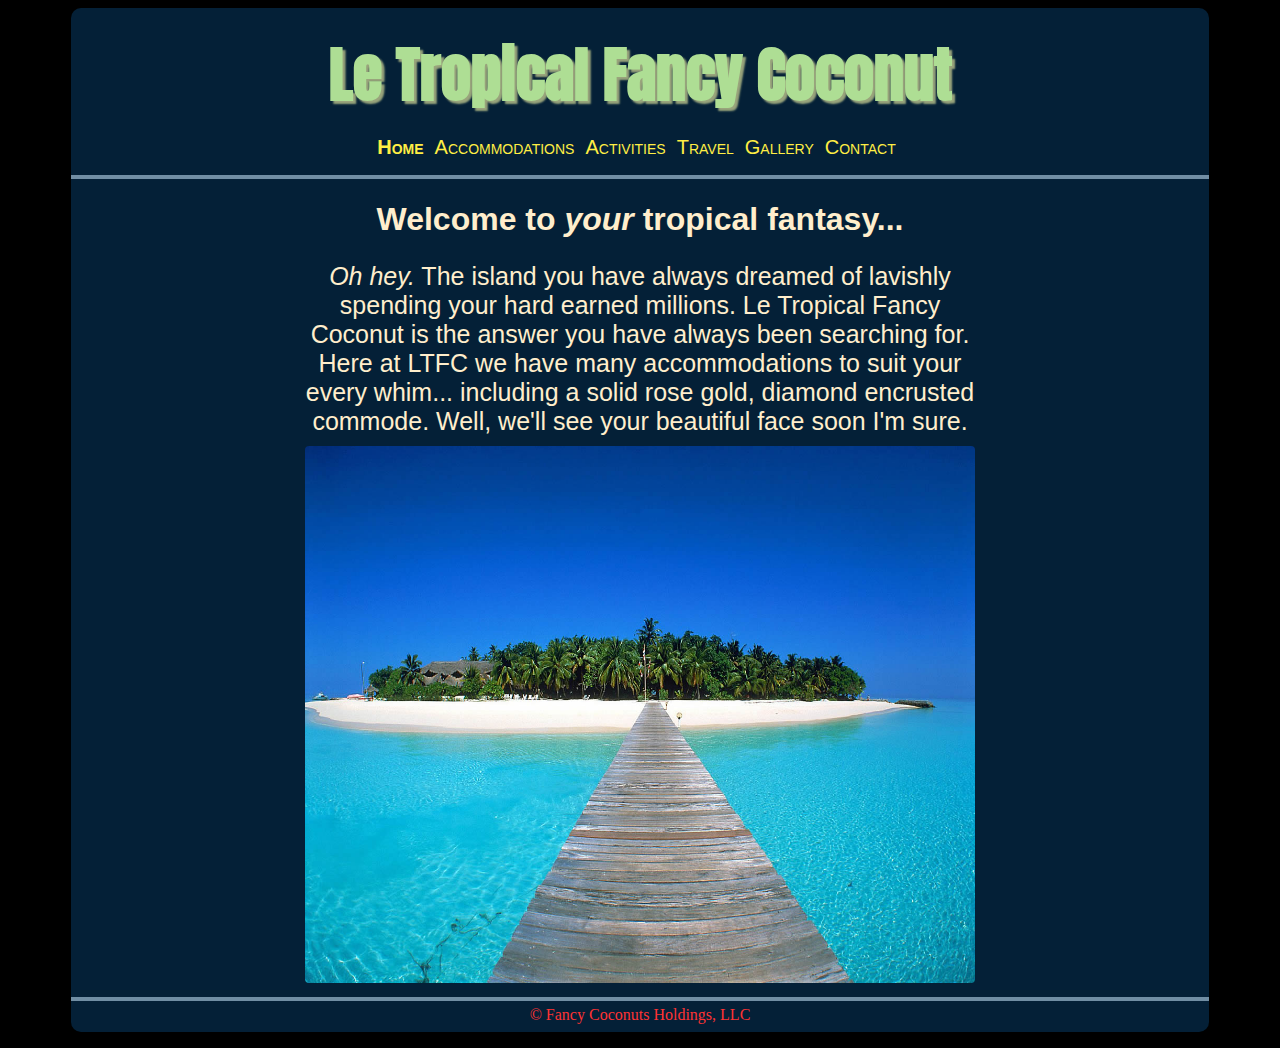
<file: index.html>
<!DOCTYPE html>
<html>
  <head>
    <title>Le Tropical Fancy Coconut - a resort with CLASS</title>
    <link href='https://fonts.googleapis.com/css?family=Anton' rel='stylesheet' type='text/css'>
    <link href="css/style.css" rel="stylesheet" type="text/css">
  </head>
  <body>
    <div id="layout">
    <header>
      <h1>Le Tropical Fancy Coconut</h1>
      <nav>
        <ul>
          <li><a href="index.html" class="menu" id="current">Home</a></li>
          <li><a href="accommodations.html" class="menu">Accommodations</a></li>
          <li><a href="activities.html" class="menu">Activities</a></li>
          <li><a href="travel.html" class="menu">Travel</a></li>
          <li><a href="gallery.html" class="menu">Gallery</a></li>
          <li><a href="contact.html" class="menu">Contact</a></li>
        </ul>
      </nav>
    </header>
    <main>
      <h1>Welcome to <em>your</em> tropical fantasy...</h1>
      <p>
        <em>Oh hey.</em> The island you have always dreamed of lavishly spending your hard earned millions. Le Tropical Fancy Coconut is the answer you have always been searching for. Here at <strong>LTFC</strong> we have many accommodations to suit your every whim... including a solid rose gold, diamond encrusted commode. Well, we'll see your beautiful face soon I'm sure.
      </p>
      <img src="img/homeswag.jpg" alt="A photo of the Le Tropical Fancy Coconut resort" id="homeswag">
    </main>
    <footer>
      <p>&copy; Fancy Coconuts Holdings, LLC</p>
    </footer>
  </div>
  </body>
</html>
</file>
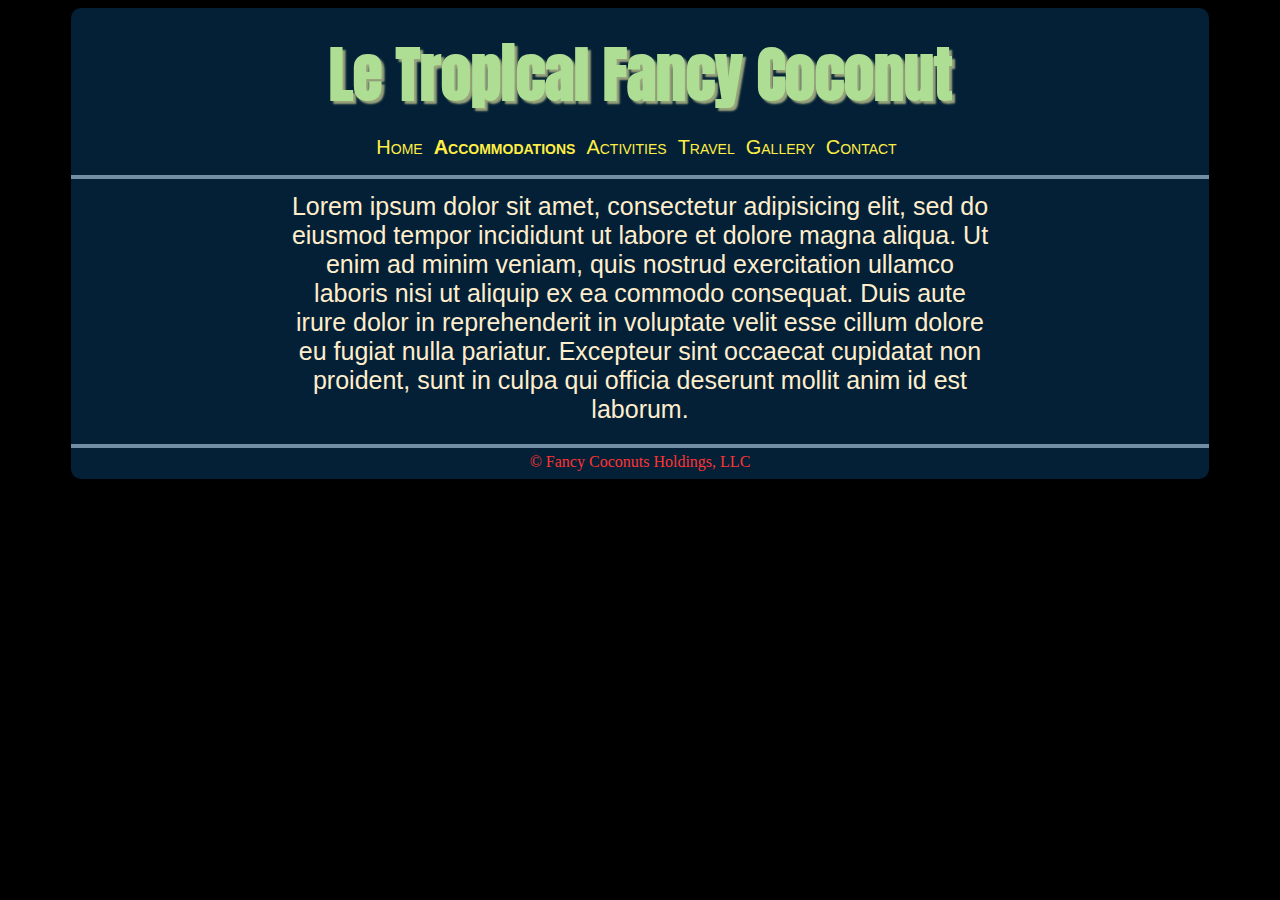
<file: accommodations.html>
<!DOCTYPE html>
<html>
  <head>
    <title>Le Tropical Fancy Coconut - a resort with CLASS</title>
    <link href='https://fonts.googleapis.com/css?family=Anton' rel='stylesheet' type='text/css'>
    <link href="css/style.css" rel="stylesheet" type="text/css">
  </head>
  <body>
    <div id="layout">
    <header>
      <h1>Le Tropical Fancy Coconut</h1>
      <nav>
        <ul>
          <li><a href="index.html" class="menu">Home</a></li>
          <li><a href="accommodations.html" class="menu" id="current">Accommodations</a></li>
          <li><a href="activities.html" class="menu">Activities</a></li>
          <li><a href="travel.html" class="menu">Travel</a></li>
          <li><a href="gallery.html" class="menu">Gallery</a></li>
          <li><a href="contact.html" class="menu">Contact</a></li>
        </ul>
      </nav>
    </header>
    <main>
<p>
  Lorem ipsum dolor sit amet, consectetur adipisicing elit, sed do eiusmod tempor incididunt ut labore et dolore magna aliqua. Ut enim ad minim veniam, quis nostrud exercitation ullamco laboris nisi ut aliquip ex ea commodo consequat. Duis aute irure dolor in reprehenderit in voluptate velit esse cillum dolore eu fugiat nulla pariatur. Excepteur sint occaecat cupidatat non proident, sunt in culpa qui officia deserunt mollit anim id est laborum.
</p>
    </main>
    <footer>
      <p>&copy; Fancy Coconuts Holdings, LLC</p>
    </footer>
  </div>
  </body>
</html>
</file>
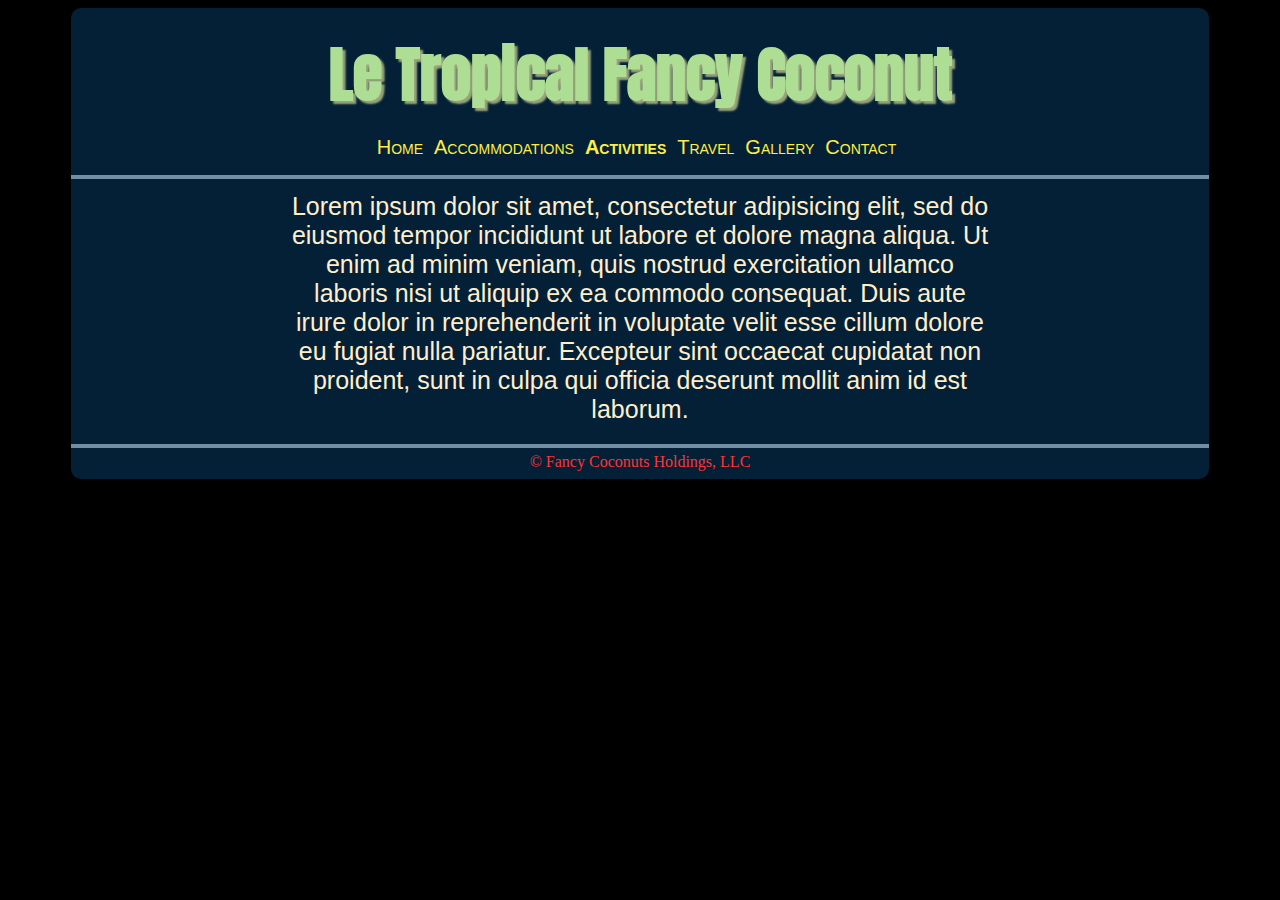
<file: activities.html>
<!DOCTYPE html>
<html>
  <head>
    <title>Le Tropical Fancy Coconut - a resort with CLASS</title>
    <link href='https://fonts.googleapis.com/css?family=Anton' rel='stylesheet' type='text/css'>
    <link href="css/style.css" rel="stylesheet" type="text/css">
  </head>
  <body>
    <div id="layout">
    <header>
      <h1>Le Tropical Fancy Coconut</h1>
      <nav>
        <ul>
          <li><a href="index.html" class="menu">Home</a></li>
          <li><a href="accommodations.html" class="menu">Accommodations</a></li>
          <li><a href="activities.html" class="menu" id="current">Activities</a></li>
          <li><a href="travel.html" class="menu">Travel</a></li>
          <li><a href="gallery.html" class="menu">Gallery</a></li>
          <li><a href="contact.html" class="menu">Contact</a></li>
        </ul>
      </nav>
    </header>
    <main>
      <p>
        Lorem ipsum dolor sit amet, consectetur adipisicing elit, sed do eiusmod tempor incididunt ut labore et dolore magna aliqua. Ut enim ad minim veniam, quis nostrud exercitation ullamco laboris nisi ut aliquip ex ea commodo consequat. Duis aute irure dolor in reprehenderit in voluptate velit esse cillum dolore eu fugiat nulla pariatur. Excepteur sint occaecat cupidatat non proident, sunt in culpa qui officia deserunt mollit anim id est laborum.
      </p>
    </main>
    <footer>
      <p>&copy; Fancy Coconuts Holdings, LLC</p>
    </footer>
  </div>
  </body>
</html>
</file>
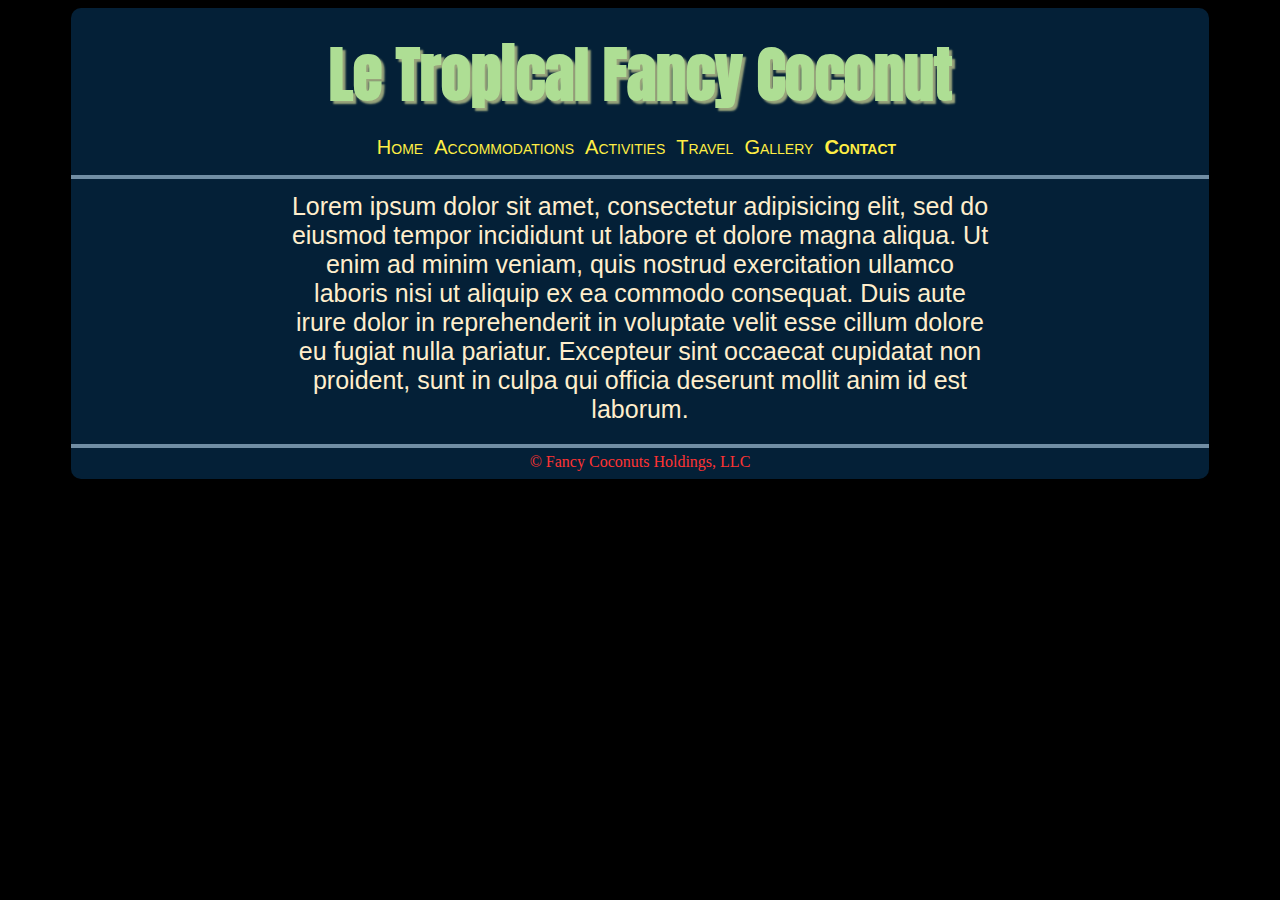
<file: contact.html>
<!DOCTYPE html>
<html>
  <head>
    <title>Le Tropical Fancy Coconut - a resort with CLASS</title>
    <link href='https://fonts.googleapis.com/css?family=Anton' rel='stylesheet' type='text/css'>
    <link href="css/style.css" rel="stylesheet" type="text/css">
  </head>
  <body>
    <div id="layout">
    <header>
      <h1>Le Tropical Fancy Coconut</h1>
      <nav>
        <ul>
          <li><a href="index.html" class="menu">Home</a></li>
          <li><a href="accommodations.html" class="menu">Accommodations</a></li>
          <li><a href="activities.html" class="menu">Activities</a></li>
          <li><a href="travel.html" class="menu">Travel</a></li>
          <li><a href="gallery.html" class="menu">Gallery</a></li>
          <li><a href="contact.html" class="menu" id="current">Contact</a></li>
        </ul>
      </nav>
    </header>
    <main>
      <p>
        Lorem ipsum dolor sit amet, consectetur adipisicing elit, sed do eiusmod tempor incididunt ut labore et dolore magna aliqua. Ut enim ad minim veniam, quis nostrud exercitation ullamco laboris nisi ut aliquip ex ea commodo consequat. Duis aute irure dolor in reprehenderit in voluptate velit esse cillum dolore eu fugiat nulla pariatur. Excepteur sint occaecat cupidatat non proident, sunt in culpa qui officia deserunt mollit anim id est laborum.
      </p>
    </main>
    <footer>
      <p>&copy; Fancy Coconuts Holdings, LLC</p>
    </footer>
  </div>
  </body>
</html>
</file>
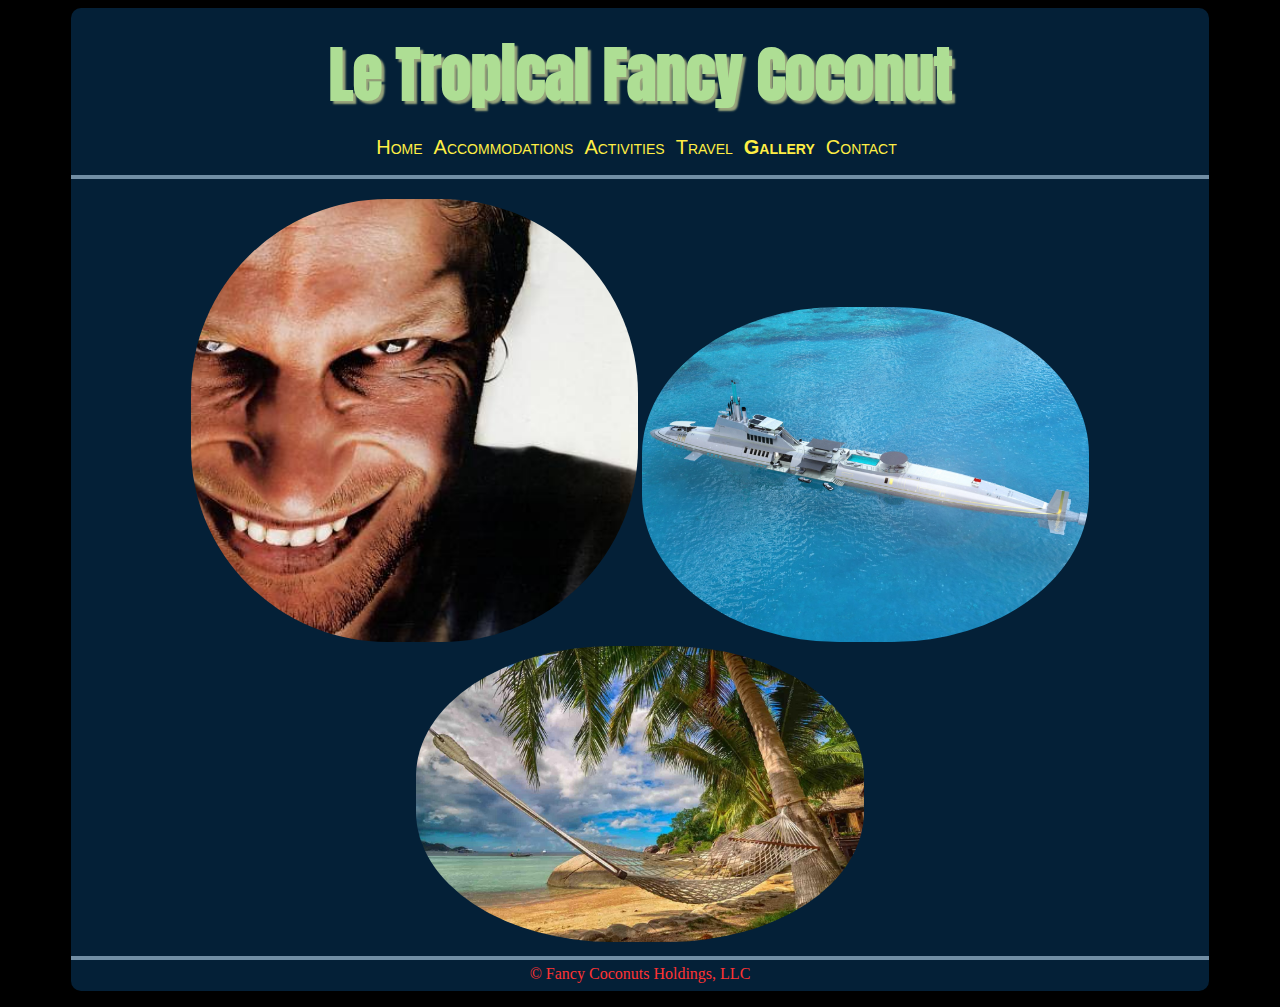
<file: gallery.html>
<!DOCTYPE html>
<html>
  <head>
    <title>Le Tropical Fancy Coconut - a resort with CLASS</title>
    <link href='https://fonts.googleapis.com/css?family=Anton' rel='stylesheet' type='text/css'>
    <link href="css/style.css" rel="stylesheet" type="text/css">
  </head>
  <body>
    <div id="layout">
    <header>
      <h1>Le Tropical Fancy Coconut</h1>
      <nav>
        <ul>
          <li><a href="index.html" class="menu">Home</a></li>
          <li><a href="accommodations.html" class="menu">Accommodations</a></li>
          <li><a href="activities.html" class="menu">Activities</a></li>
          <li><a href="travel.html" class="menu">Travel</a></li>
          <li><a href="gallery.html" class="menu" id="current">Gallery</a></li>
          <li><a href="contact.html" class="menu">Contact</a></li>
        </ul>
      </nav>
    </header>
    <main>
      <h2></h2>
      <img src="img/aphex.jpg" alt="A 'friendly' local" class="gallery">
      <img src="img/danksub.jpg" alt="The dankest sub ever" class="gallery">
      <img src="img/hammock.jpg" alt="A hammock for you to relax in" class="gallery">
    </main>
    <footer>
      <p>&copy; Fancy Coconuts Holdings, LLC</p>
    </footer>
  </div>
  </body>
</html>
</file>
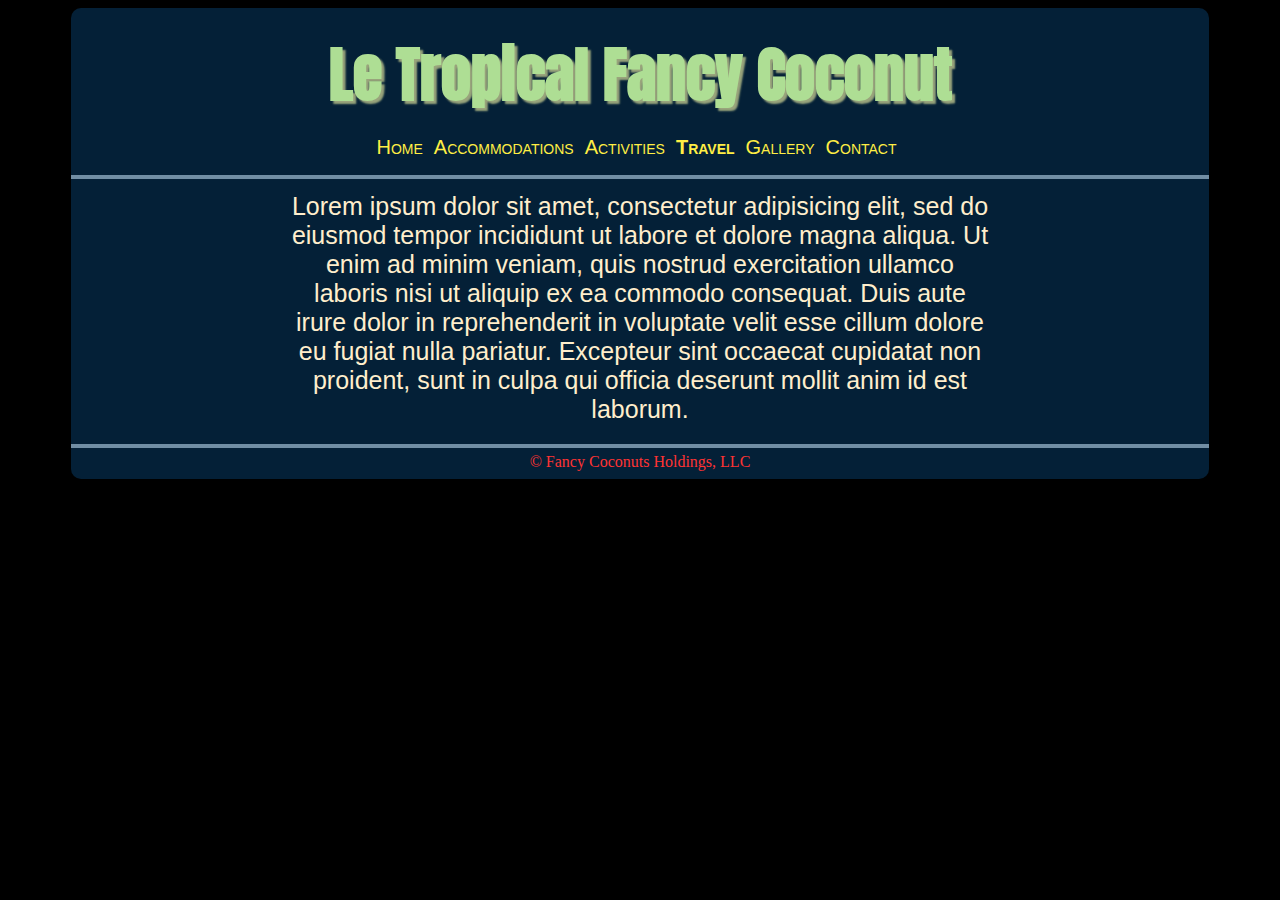
<file: travel.html>
<!DOCTYPE html>
<html>
  <head>
    <title>Le Tropical Fancy Coconut - a resort with CLASS</title>
    <link href='https://fonts.googleapis.com/css?family=Anton' rel='stylesheet' type='text/css'>
    <link href="css/style.css" rel="stylesheet" type="text/css">
  </head>
  <body>
    <div id="layout">
    <header>
      <h1>Le Tropical Fancy Coconut</h1>
      <nav>
        <ul>
          <li><a href="index.html" class="menu">Home</a></li>
          <li><a href="accommodations.html" class="menu">Accommodations</a></li>
          <li><a href="activities.html" class="menu">Activities</a></li>
          <li><a href="travel.html" class="menu" id="current">Travel</a></li>
          <li><a href="gallery.html" class="menu">Gallery</a></li>
          <li><a href="contact.html" class="menu">Contact</a></li>
        </ul>
      </nav>
    </header>
    <main>
      <p>
        Lorem ipsum dolor sit amet, consectetur adipisicing elit, sed do eiusmod tempor incididunt ut labore et dolore magna aliqua. Ut enim ad minim veniam, quis nostrud exercitation ullamco laboris nisi ut aliquip ex ea commodo consequat. Duis aute irure dolor in reprehenderit in voluptate velit esse cillum dolore eu fugiat nulla pariatur. Excepteur sint occaecat cupidatat non proident, sunt in culpa qui officia deserunt mollit anim id est laborum.
      </p>
    </main>
    <footer>
      <p>&copy; Fancy Coconuts Holdings, LLC</p>
    </footer>
  </div>
  </body>
</html>
</file>
<file: css/style.css>
body {
  background-color: #000;
  margin-top: 8;
}

#layout {
  width: 90%;
  margin: auto;
  text-align: center;
  background-color: #042037;
  border-radius: 10px
}

header {
  border-bottom: 4px solid #718EA4;
  padding: 0 6px;
}

footer {
  border-top: 4px solid #718EA4;
  color: #FF3333;
}

footer p {
  margin-top: 5px;
  padding-bottom: 8px;
}

header h1 {
  display: inline-block;
  font-family: Anton, sans-serif;
  color: #AEDE94;
  text-shadow: 3px 3px 2px rgba(253,254,170,.6);
  margin-bottom: 0;
}

nav ul {
  list-style: none;
  padding: 0;
}

nav li {
  display: inline-block;
  font-variant: small-caps;
  font-family: sans-serif;
}

.menu {
  text-decoration: none;
  color: #FFEE44;
  padding-right: 2px;
}

.menu:hover {
  color: pink;
}

#current {
  font-weight: bolder;
}

.gallery {
  width: 40%;
  border-radius: 44%;
}

main {
  margin: 10px;
  color: #ffeecc;
  font-family: sans-serif;
}

#homeswag {
  width: 90%;
  border-radius: 42%;
}

main p {
  padding: 3px 20px 10px 20px;
}

@media screen and (min-width: 850px) {
  header h1 {
    font-size: 60px;
    margin-top: 21.44px;
  }
  .menu {
    font-size: 20px;
    padding-right: 7px;
  }
  #homeswag {
    width: 60%;
    border-radius: 4px;
  }
  main p {
    padding: 3px 20px 10px 20px;
    margin: 0 17%;
    font-size: 25px;
    font-weight: lighter;
    font-family: sans-serif;
  }
}
</file>
